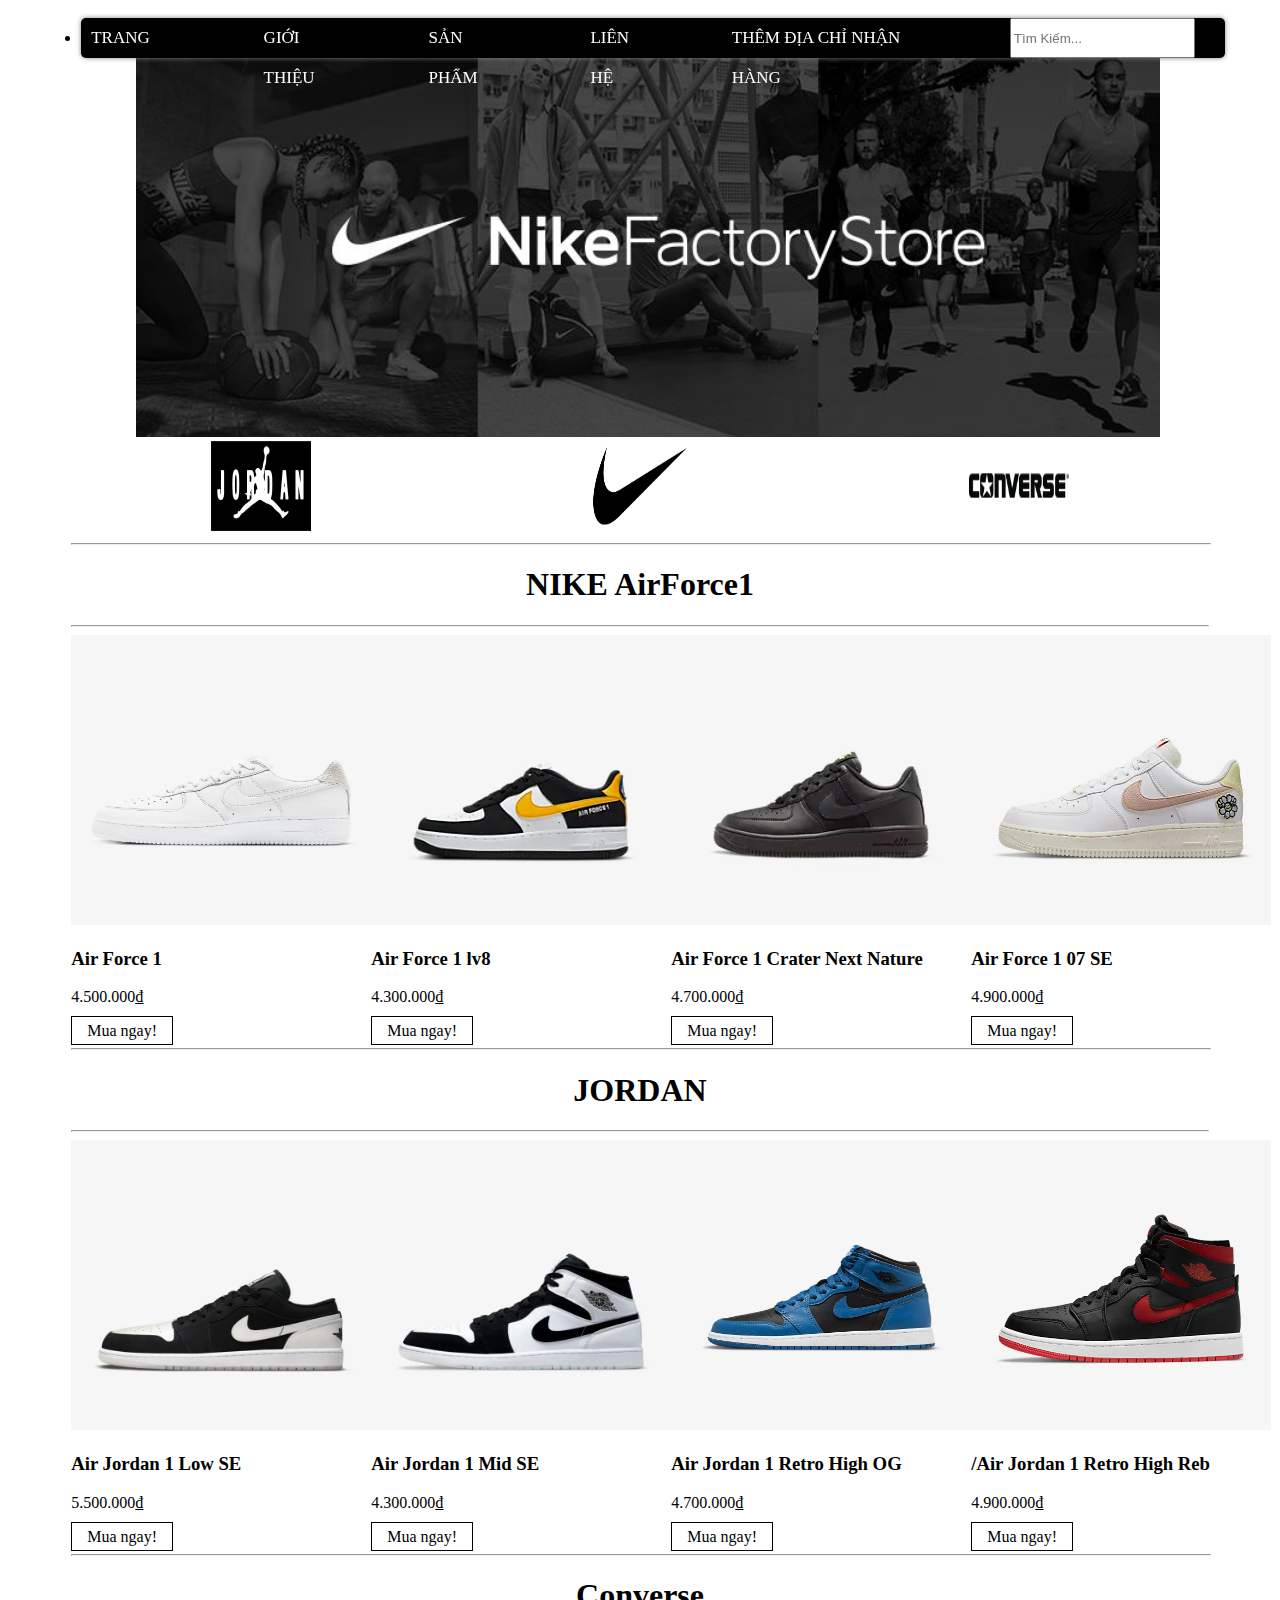
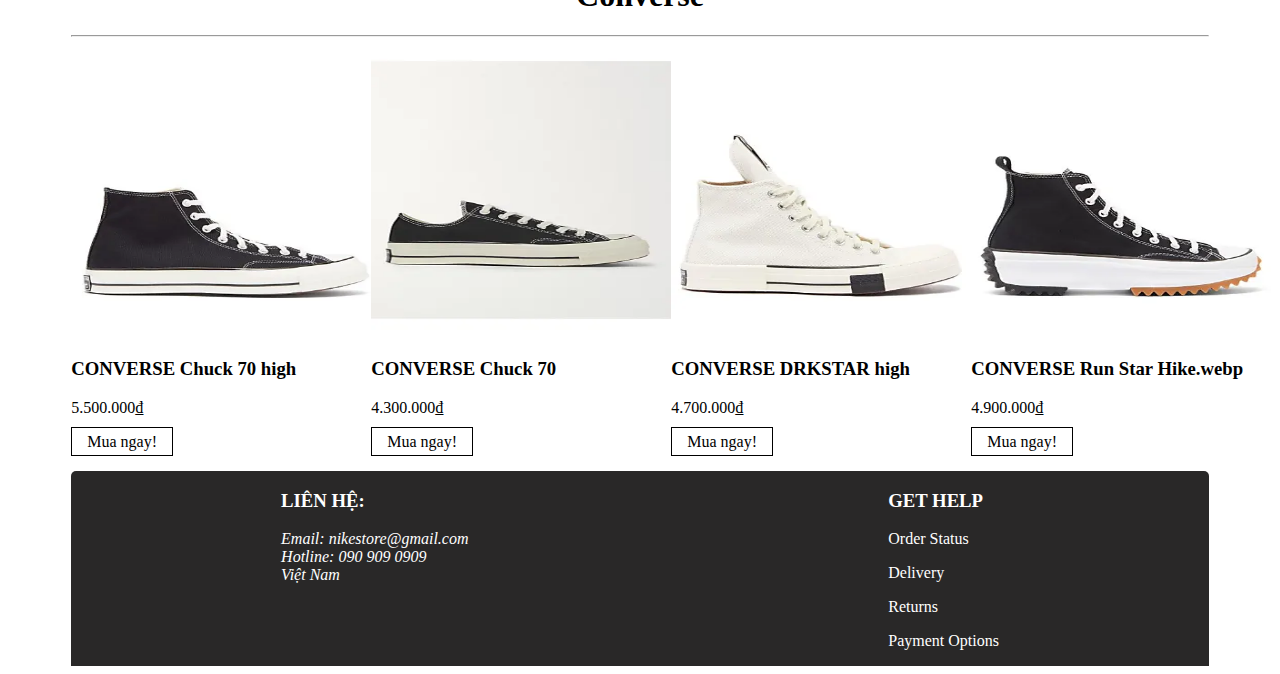
<file: index.html>
<!DOCTYPE html>
<html lang="en">

<head>
    <meta charset="utf-8" />
    <title>28-PS23729-thiện - FPT Polytechnic</title>
    <link rel="stylesheet" href="Style.css">
</head>


<body>
    <div class="container">
        <header>
            <ul class="header-info">
                <li><a href="index.html">TRANG CHỦ</a></li>
                <li><a href="GioiThieu.html">GIỚI THIỆU</a></li>
                <li><a href="Sanpham.html">SẢN PHẨM</a>
                <li><a href="LienHe.html">LIÊN HỆ</a></li>
                <li><a href="Form.html">THÊM ĐỊA CHỈ NHẬN HÀNG</a></li>
                <input type="search" placeholder="Tìm Kiếm...">
            </ul>
            <img src="Image/Banner2.jpg">
        </header>
        <div class="banner">
            <div class="content">
                <img src="Image/Jordan.jpg" alt="">
            </div>
            <div class="content">
                <img src="Image/nike.png" alt="">
            </div>
            <div class="content">
                <img src="Image/converse.png" alt="">
            </div>
        </div>
        <div class="course">
            <div class="PR">
                <hr style="width: 100%;">
                <h1 style="text-align: center;">NIKE AirForce1</h1>
                <hr>
            </div>
            <div class="left">
                <div class="content">
                    <img src="Image/Nike Air Force 1.webp" alt="">
                    <h3>Air Force 1</h3>
                    <p>
                        4.500.000₫
                    </p>
                    <a href="Form.html">Mua ngay!</a>
                </div>
                <div class="content">
                    <img src="Image/Nike Air Force 1 LV8.webp" alt="">
                    <h3>Air Force 1 lv8 </h3>
                    <p>
                        4.300.000₫
                    </p>
                    <a href="Form.html">Mua ngay!</a>
                </div>
                <div class="content">
                    <img src="Image/Nike Air Force 1 Crater Next Nature.webp"">
                    <h3>Air Force 1 Crater Next Nature </h3>
                    <p>
                        4.700.000₫
                    </p>
                    <a href=" Form.html">Mua ngay!</a>
                </div>
                <div class="content">
                    <img src="Image/Nike Air Force 1 '07 SE.webp" alt="">
                    <h3>Air Force 1 07 SE</h3>
                    <p>
                        4.900.000₫
                    </p>
                    <a href="Form.html">Mua ngay!</a>
                </div>
            </div>
        </div>
        <div class="course">
            <div class="PR">
                <hr style="width: 100%;">
                <h1 style="text-align: center;">JORDAN</h1>
                <hr>
            </div>
            <div class="left">
                <div class="content">
                    <img src="Image/Air Jordan 1 Low SE.webp" alt="">
                    <h3>Air Jordan 1 Low SE</h3>
                    <p>
                        5.500.000₫
                    </p>
                    <a href="Form.html">Mua ngay!</a>
                </div>
                <div class="content">
                    <img src="Image/Air Jordan 1 Mid SE.webp" alt="">
                    <h3>Air Jordan 1 Mid SE </h3>
                    <p>
                        4.300.000₫
                    </p>
                    <a href="Form.html">Mua ngay!</a>
                </div>
                <div class="content">
                    <img src="Image/Air Jordan 1 Retro High OG.webp" alt="">
                    <h3>Air Jordan 1 Retro High OG</h3>
                    <p>
                        4.700.000₫
                    </p>
                    <a href="Form.html">Mua ngay!</a>
                </div>
                <div class="content">
                    <img src="Image/Air Jordan 1 Retro High Reb.webp" alt="">
                    <h3>/Air Jordan 1 Retro High Reb</h3>
                    <p>
                        4.900.000₫
                    </p>
                    <a href="Form.html">Mua ngay!</a>
                </div>
            </div>
        </div>
        <div class="course">
            <div class="PR">
                <hr style="width: 100%;">
                <h1 style="text-align: center;">Converse</h1>
                <hr>
            </div>
            <div class="left">
                <div class="content">
                    <img src="Image/CONVERSE Chuck 70 high.webp" alt="">
                    <h3>CONVERSE Chuck 70 high</h3>
                    <p>
                        5.500.000₫
                    </p>
                    <a href="Form.html">Mua ngay!</a>
                </div>
                <div class="content">
                    <img src="Image/CONVERSE Chuck 70.webp" alt="">
                    <h3>CONVERSE Chuck 70</h3>
                    <p>
                        4.300.000₫
                    </p><a href="Form.html">Mua ngay!</a>
                </div>
                <div class="content">
                    <img src="Image/CONVERSE DRKSTAR high.webp" alt="">
                    <h3>CONVERSE DRKSTAR high</h3>
                    <p>
                        4.700.000₫
                    </p>
                    <a href="Form.html">Mua ngay!</a>
                </div>
                <div class="content">
                    <img src="Image/CONVERSE Run Star Hike.webp" alt="">
                    <h3>CONVERSE Run Star Hike.webp</h3>
                    <p>
                        4.900.000₫
                    </p>
                    <a href="Form.html">Mua ngay!</a>
                </div>
            </div>

        </div>

    <footer>
        <div class="information">
            <div class="lienhe">
                <h3>LIÊN HỆ:</h3>
                <p><i class="Email"> Email: nikestore@gmail.com</i><br>
                    <i class="phone"> Hotline: 090 909 0909</i>
                    <br>
                    <i class="dc">Việt Nam</i>
                </p>
            </div>
            <div class="lienhe">
                <h3>GET HELP</h3>
                <p>Order Status</p>
                <p>Delivery</p>
                <p>Returns</p>
                <p>Payment Options</p>
            </div>
        </div>
    </footer>
    </div>
</body>

</html>
</file>
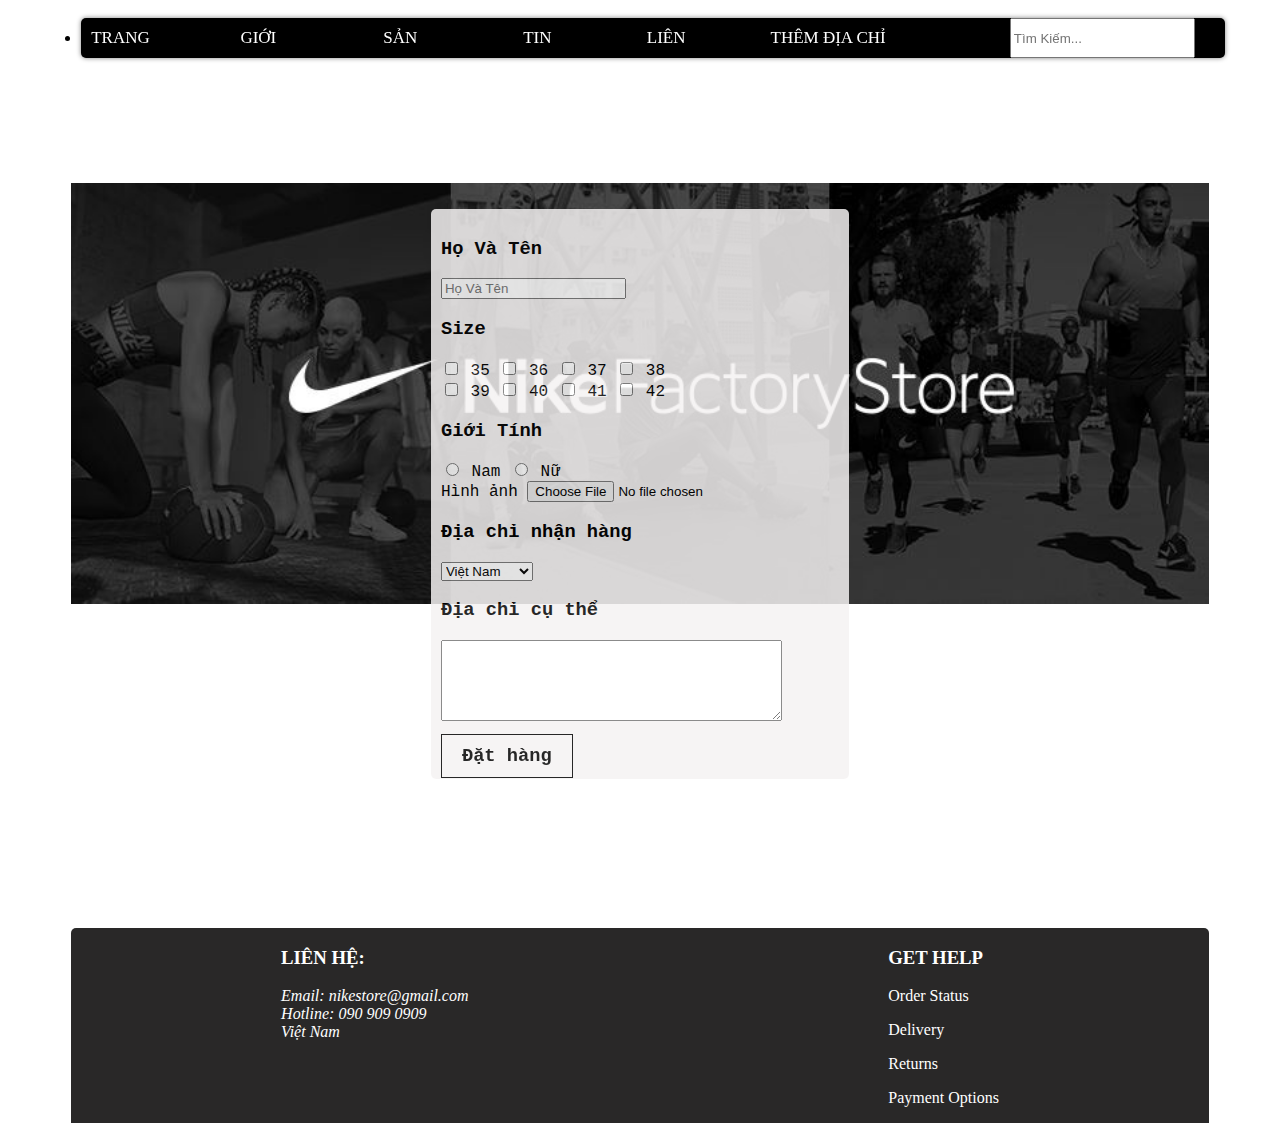
<file: Form.html>
<!DOCTYPE html>
<html lang="en">

<head>
    <meta charset="utf-8" />
    <title>28-PS23729-thiện - FPT Polytechnic</title>
    <link rel="stylesheet" href="Style.css">
    <style>
        .all {
            width: 100%;
            height: 100vh;
            display: flex;
            justify-content: center;
            align-items: center;
            font-family: 'Courier New', Courier, monospace;
        }

        .dangki {
            width: 1200px;
            height: 550px;
            background-image: url(Image/Banner2.jpg);
            background-repeat: no-repeat;
            background-size: 100%;
        }

        form {
            padding: 10px;
            width: 35%;
            height: 550px;
            margin: 0px auto;
            background-color: rgb(245, 243, 243);
            opacity: 0.85;
            margin-top: 26px;
            border-radius: 5px;
        }

        .dangki a {
            border: 1px solid black;
            box-shadow: 30px;
            width: 80px;
            padding: 10px 20px;
            color: black;
            text-decoration: none;
        }
        .dangki a:hover {
            background-color: gray;
            color: aliceblue;
            transform: scale(1.1);
            opacity: 0.8;
        }
    </style>
</head>

<body>
    <div class="container">
        <header>
            <ul class="header-info">
                <li><a href="index.html">TRANG CHỦ</a></li>
                <li><a href="GioiThieu.html">GIỚI THIỆU</a></li>
                <li><a href="Sanpham.html">SẢN PHẨM</a>
                <li><a href="TinTuc.html">TIN TỨC</a></li>
                <li><a href="LienHe.html">LIÊN HỆ</a></li>
                <li><a href="Form.html">THÊM ĐỊA CHỈ NHẬN HÀNG</a></li>
                <input type="search" placeholder="Tìm Kiếm...">
            </ul>
        </header>
        <div class="all">
            <div class="dangki">
                <form>
                    <h3>Họ Và Tên</h3>
                    <input type="text" placeholder="Họ Và Tên">
                    <br>
                    <h3>Size</h3>
                    <input type="checkbox" name="size">
                    <label for="size">35</label>
                    <input type="checkbox" name="size">
                    <label for="size">36</label>
                    <input type="checkbox" name="size">
                    <label for="size">37</label>
                    <input type="checkbox" name="size">
                    <label for="size">38</label>
                    <br>
                    <input type="checkbox" name="size">
                    <label for="size">39</label>
                    <input type="checkbox" name="size">
                    <label for="size">40</label>
                    <input type="checkbox" name="size">
                    <label for="size">41</label>
                    <input type="checkbox" name="size">
                    <label for="size">42</label>
                    <br>
                    <h3>Giới Tính</h3>
                    <input type="radio" name="gioitinh">
                    <label for="gioitinh">Nam</label>
                    <input type="radio" name="gioitinh">
                    <label for="gioitinh">Nữ</label>
                    <br>
                    <label for="file">Hình ảnh</label>
                    <input type="file">
                    <br>
                    <h3>Địa chỉ nhận hàng</h3>
                    <select>
                        <option value="vietnam">Việt Nam</option>
                        <option value="lao">Lào</option>
                        <option value="trungquoc">Trung Quốc</option>
                        <option value="nhatban">Nhật Bản</option>
                        <option value="campuchia">Campuchia</option>
                    </select>
                    <h3>Địa chỉ cụ thể</h3>
                    <textarea name="ghichu" rows="5" cols="40"></textarea>
                    <br>
                    <h3><a href="#">Đặt hàng</a></h3>
                    
                </form>
            </div>
        </div>
        <footer>
            <div class="information">
                <div class="lienhe">
                    <h3>LIÊN HỆ:</h3>
                    <p><i class="Email"> Email: nikestore@gmail.com</i><br>
                        <i class="phone"> Hotline: 090 909 0909</i>
                        <br>
                        <i class="dc">Việt Nam</i>
                    </p>
                </div>
                <div class="lienhe">
                    <h3>GET HELP</h3>
                    <p>Order Status</p>
                    <p>Delivery</p>
                    <p>Returns</p>
                    <p>Payment Options</p>
                </div>
            </div>
        </footer>
    </div>
</body>

</html>
</file>
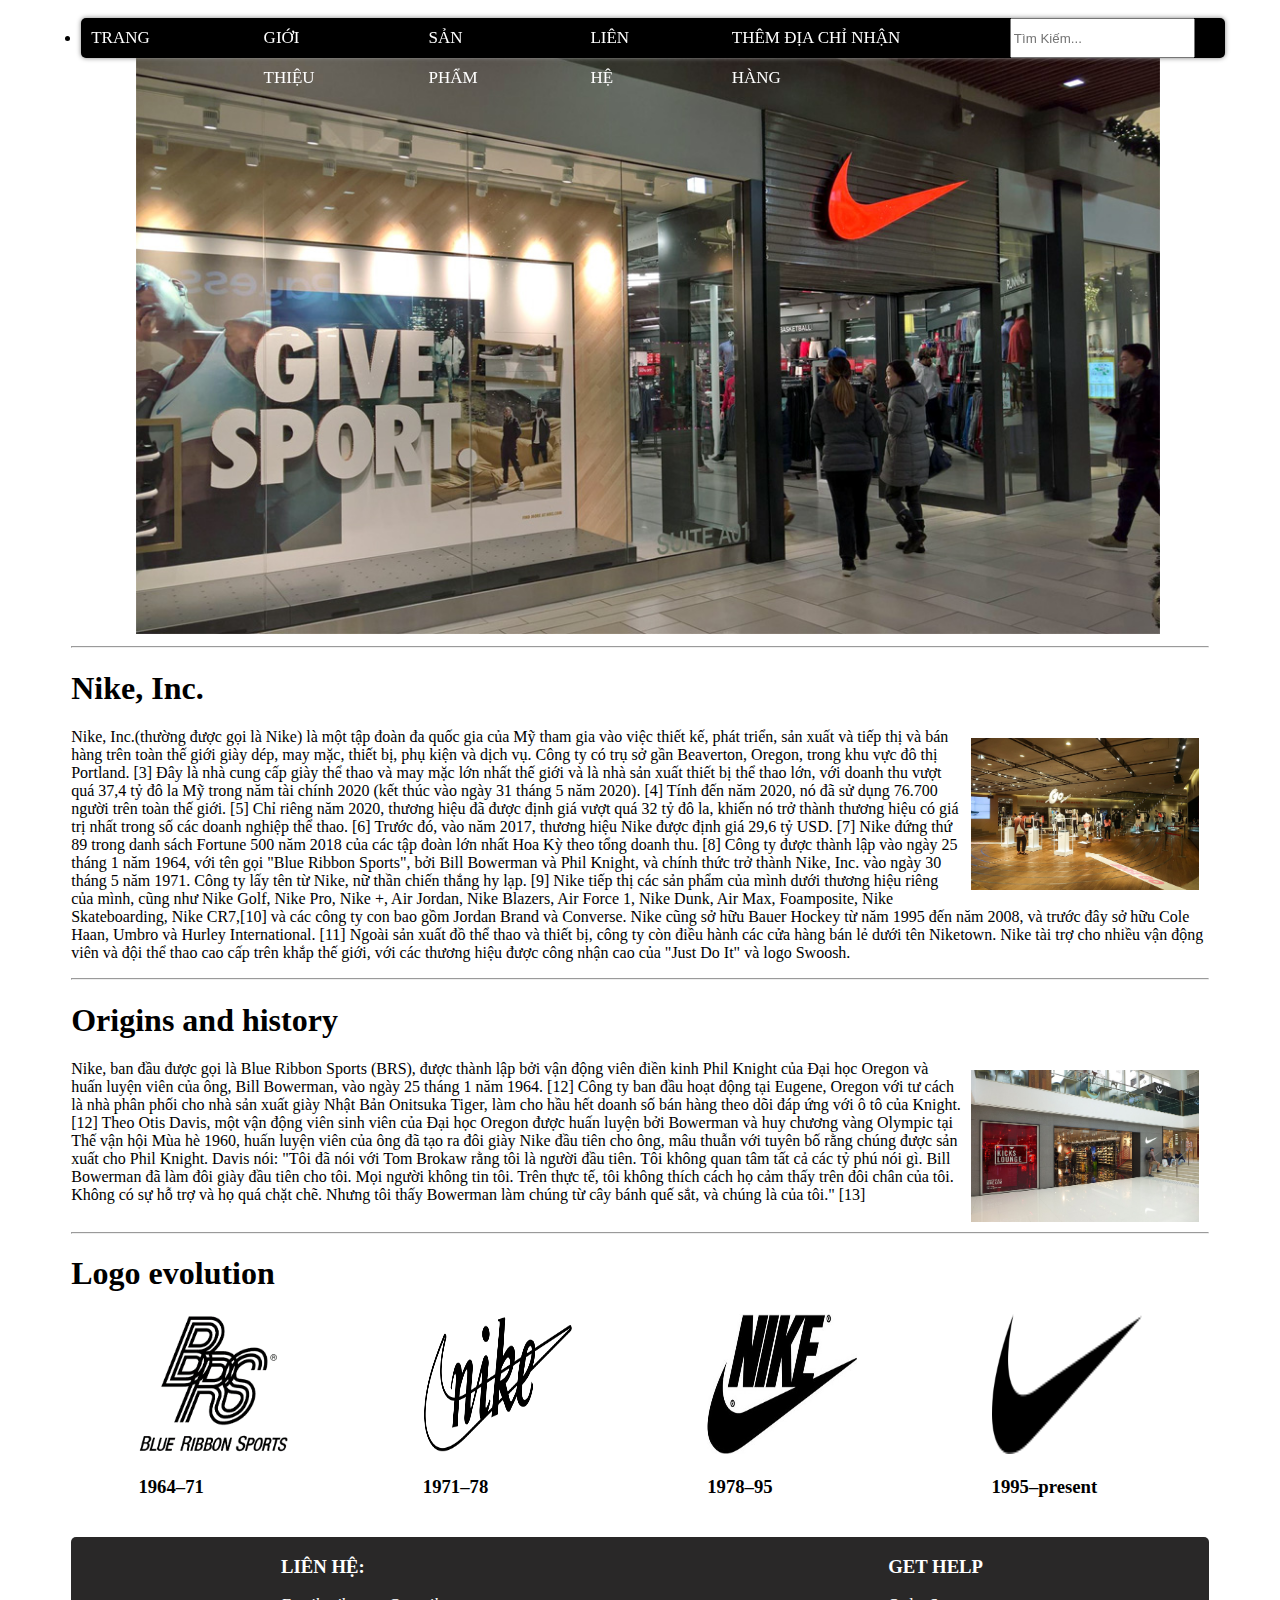
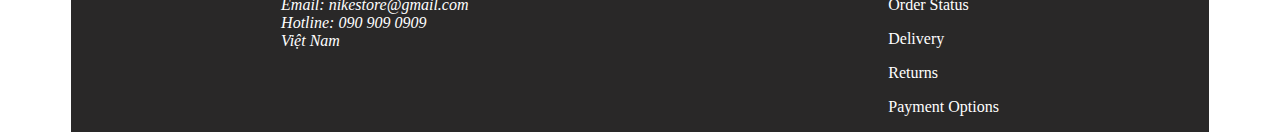
<file: GioiThieu.html>
<!DOCTYPE html>
<html lang="en">
<head>
    <meta charset="utf-8" />
    <title>28-PS23729-thiện - FPT Polytechnic</title>
    <link rel="stylesheet" href="Style.css">
    <style>
        .course img {
            width: 20%;
            height: auto;
            padding: 10px;
            float: right;
        }

        .content1 img {
            width: 150px;
            height: 140px;
        }

        .content1 img:hover {
            transform: scale(1.1);
            opacity: 0.8;
        }

        .logo-old {
            display: flex;
            justify-content: space-around;
        }
    </style>
</head>

<body>
    <div class="container">
        <header>
            <ul class="header-info">
                <li><a href="index.html">TRANG CHỦ</a></li>
                <li><a href="GioiThieu.html">GIỚI THIỆU</a></li>
                <li><a href="Sanpham.html">SẢN PHẨM</a>
                <li><a href="LienHe.html">LIÊN HỆ</a></li>
                <li><a href="Form.html">THÊM ĐỊA CHỈ NHẬN HÀNG</a></li>
                <input type="search" placeholder="Tìm Kiếm...">
            </ul>
            <img src="Image/nike store.jpg">
        </header>
        <div class="course">
            <hr>
            <h1>Nike, Inc.</h1>
            <img src="Image/nike_town1.jpg">
            <p>
                Nike, Inc.(thường được gọi là Nike) là một tập đoàn đa quốc gia của Mỹ
                tham gia vào việc thiết kế, phát triển, sản xuất và tiếp thị và bán hàng trên toàn thế giới giày dép,
                may mặc, thiết bị, phụ kiện và dịch vụ. Công ty có trụ sở gần Beaverton, Oregon, trong khu vực đô thị
                Portland. [3] Đây là nhà cung cấp giày thể thao và may mặc lớn nhất thế giới và là nhà sản xuất thiết bị
                thể thao lớn, với doanh thu vượt quá 37,4 tỷ đô la Mỹ trong năm tài chính 2020 (kết thúc vào ngày 31
                tháng 5 năm 2020). [4] Tính đến năm 2020, nó đã sử dụng 76.700 người trên toàn thế giới. [5] Chỉ riêng
                năm 2020, thương hiệu đã được định giá vượt quá 32 tỷ đô la, khiến nó trở thành thương hiệu có giá trị
                nhất trong số các doanh nghiệp thể thao. [6] Trước đó, vào năm 2017, thương hiệu Nike được định giá 29,6
                tỷ USD. [7] Nike đứng thứ 89 trong danh sách Fortune 500 năm 2018 của các tập đoàn lớn nhất Hoa Kỳ theo
                tổng doanh thu. [8]
                Công ty được thành lập vào ngày 25 tháng 1 năm 1964, với tên gọi "Blue Ribbon Sports", bởi Bill Bowerman
                và Phil Knight, và chính thức trở thành Nike, Inc. vào ngày 30 tháng 5 năm 1971. Công ty lấy tên từ
                Nike, nữ thần chiến thắng hy lạp. [9] Nike tiếp thị các sản phẩm của mình dưới thương hiệu riêng của
                mình, cũng như Nike Golf, Nike Pro, Nike +, Air Jordan, Nike Blazers, Air Force 1, Nike Dunk, Air Max,
                Foamposite, Nike Skateboarding, Nike CR7,[10] và các công ty con bao gồm Jordan Brand và Converse. Nike
                cũng sở hữu Bauer Hockey từ năm 1995 đến năm 2008, và trước đây sở hữu Cole Haan, Umbro và Hurley
                International. [11] Ngoài sản xuất đồ thể thao và thiết bị, công ty còn điều hành các cửa hàng bán lẻ
                dưới tên Niketown. Nike tài trợ cho nhiều vận động viên và đội thể thao cao cấp trên khắp thế giới, với
                các thương hiệu được công nhận cao của "Just Do It" và logo Swoosh.
            </p>
        </div>
        <div class="course">
            <hr style="clear: both;">
            <h1>Origins and history</h1>
            <img src="Image/nike_town2.jpg">
            <p>
                Nike, ban đầu được gọi là Blue Ribbon Sports (BRS), được thành lập bởi vận động viên điền kinh Phil
                Knight của Đại học Oregon và huấn luyện viên của ông, Bill Bowerman, vào ngày 25 tháng 1 năm 1964. [12]
                Công ty ban đầu hoạt động tại Eugene, Oregon với tư cách là nhà phân phối cho nhà sản xuất giày Nhật Bản
                Onitsuka Tiger, làm cho hầu hết doanh số bán hàng theo dõi đáp ứng với ô tô của Knight. [12]
                Theo Otis Davis, một vận động viên sinh viên của Đại học Oregon được huấn luyện bởi Bowerman và huy
                chương vàng Olympic tại Thế vận hội Mùa hè 1960, huấn luyện viên của ông đã tạo ra đôi giày Nike đầu
                tiên cho ông, mâu thuẫn với tuyên bố rằng chúng được sản xuất cho Phil Knight. Davis nói: "Tôi đã nói
                với Tom Brokaw rằng tôi là người đầu tiên. Tôi không quan tâm tất cả các tỷ phú nói gì. Bill Bowerman đã
                làm đôi giày đầu tiên cho tôi. Mọi người không tin tôi. Trên thực tế, tôi không thích cách họ cảm thấy
                trên đôi chân của tôi. Không có sự hỗ trợ và họ quá chặt chẽ. Nhưng tôi thấy Bowerman làm chúng từ cây
                bánh quế sắt, và chúng là của tôi." [13]
            </p>
        </div>
        <hr style="clear: both;">
        <h1>Logo evolution</h1>
        <div class="logo-old">
            <div class="content1">
                <img src="Image/logo1.png" alt="">
                <h3>1964–71</h3>
            </div>
            <div class="content1">
                <img src="Image/logo2.png" alt="">
                <h3>1971–78</h3>
            </div>
            <div class="content1">
                <img src="Image/logo3.jpg" alt="">
                <h3>1978–95</h3>
            </div>
            <div class="content1">
                <img src="Image/logo4.png" alt="">
                <h3>1995–present</h3>
            </div>
        </div>
        <footer>
            <div class="information">
                <div class="lienhe">
                    <h3>LIÊN HỆ:</h3>
                    <p><i class="Email"> Email: nikestore@gmail.com</i><br>
                        <i class="phone"> Hotline: 090 909 0909</i>
                        <br>
                        <i class="dc">Việt Nam</i>
                    </p>
                </div>
                <div class="lienhe">
                    <h3>GET HELP</h3>
                    <p>Order Status</p>
                    <p>Delivery</p>
                    <p>Returns</p>
                    <p>Payment Options</p>
                </div>
            </div>
        </footer>
    </div>
</body>

</html>
</file>
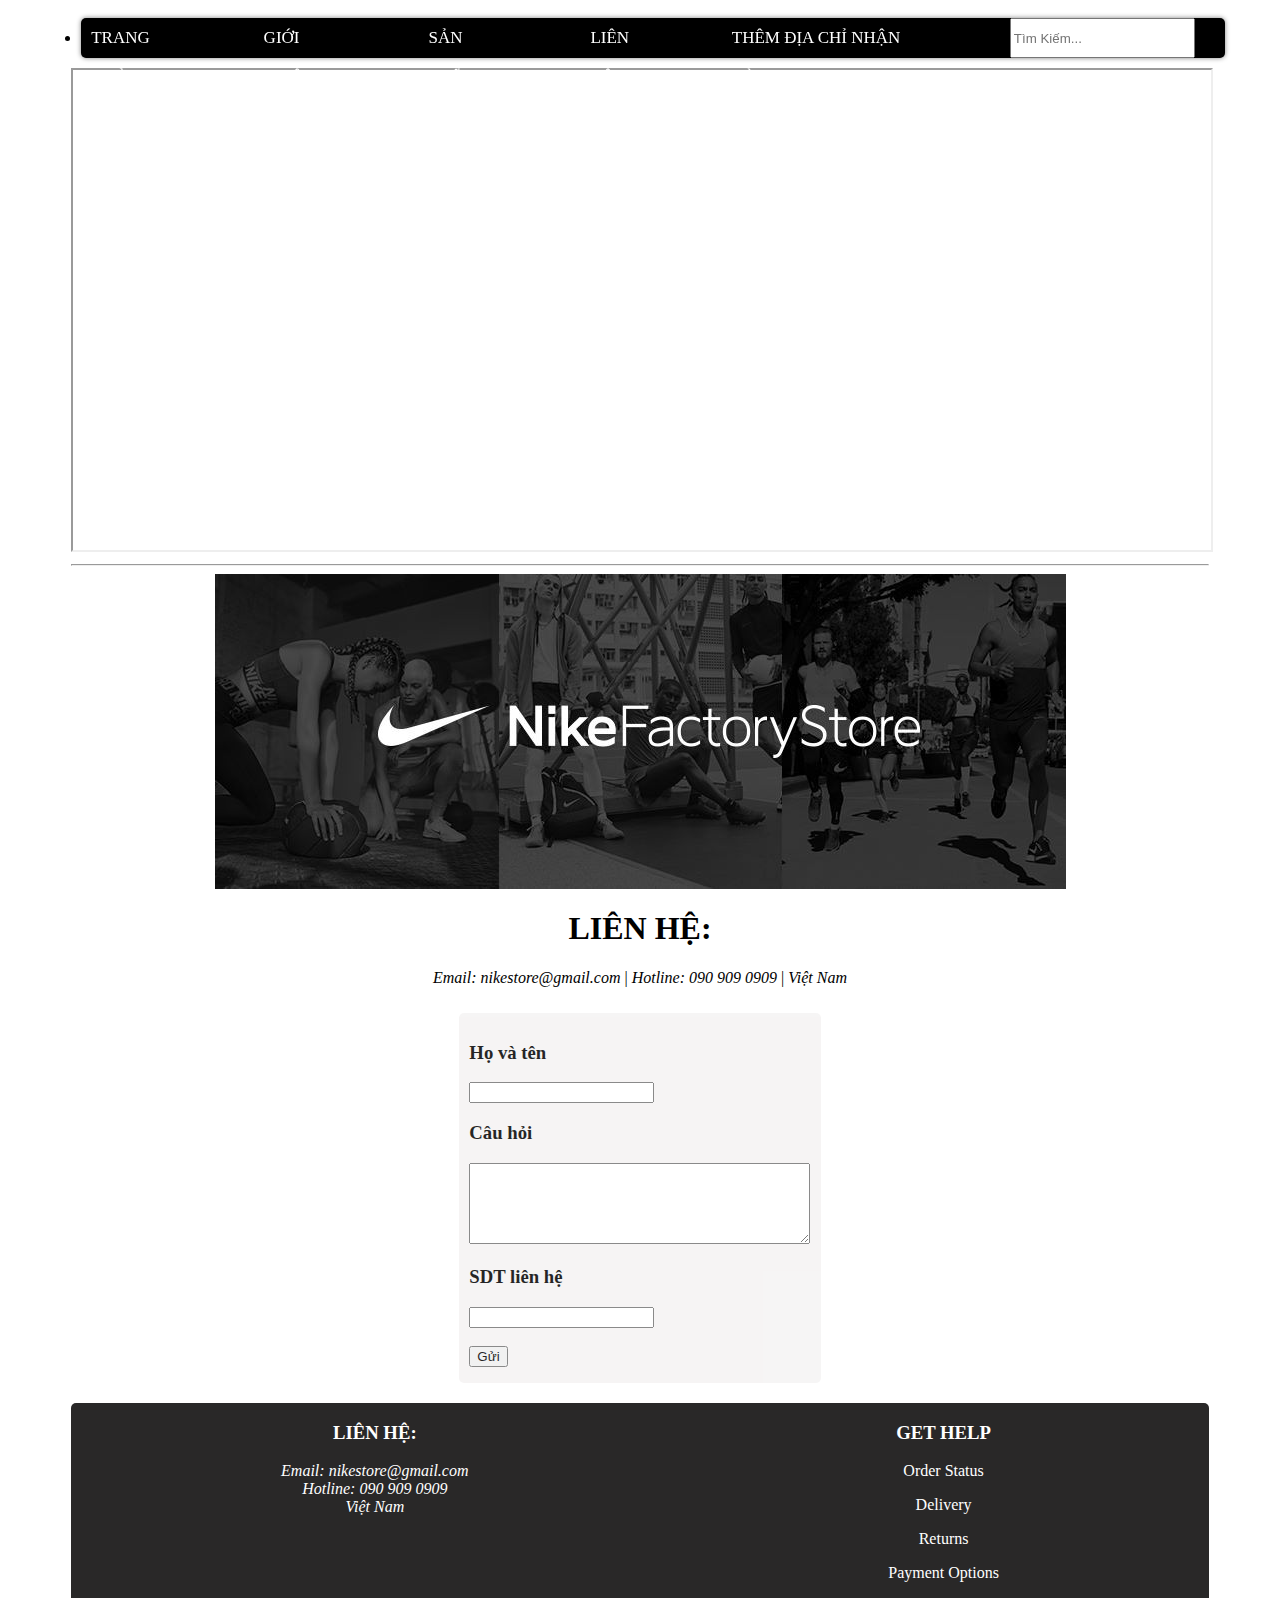
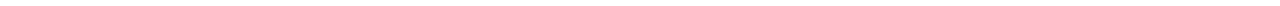
<file: Lienhe.html>
<!DOCTYPE html>
<html lang="en">

<head>
    <meta charset="utf-8" />
    <title>28-PS23729-thiện - FPT Polytechnic</title>
    <link rel="stylesheet" href="Style.css">
    <style>
        iframe{
            margin-top: 60px;
        }
        .course img{
            margin: 0px auto;
            display: flex;
            justify-content: space-around;
        }
        .lienhe{
            text-align: center;
        }
        form {
            padding: 10px;
            width: 30%;
            height: 350px;
            margin: 0px auto;
            background-color: rgb(245, 243, 243);
            opacity: 0.85;
            margin-top: 26px;
            border-radius: 5px;
        }

    </style>
</head>

<body>
    <div class="container">
        <header>
            <ul class="header-info">
                <li><a href="index.html">TRANG CHỦ</a></li>
                <li><a href="GioiThieu.html">GIỚI THIỆU</a></li>
                <li><a href="Sanpham.html">SẢN PHẨM</a>
                <li><a href="LienHe.html">LIÊN HỆ</a></li>
                <li><a href="Form.html">THÊM ĐỊA CHỈ NHẬN HÀNG</a></li>
                <input type="search" placeholder="Tìm Kiếm...">
            </ul>
            <iframe src="https://www.google.com/maps/d/embed?mid=1LFNjXW3tyKdcNaQYWm8xUgqJwctv2mnM&ehbc=2E312F"
                width="100%" height="480" ></iframe>
        </header>
        <div class="course">
            <hr>
            <img src="Image/Banner2.jpg">
                <div class="lienhe">
                    <h1>LIÊN HỆ:</h1>
                    <p><i class="Email"> Email: nikestore@gmail.com</i>     |
                        <i class="phone"> Hotline: 090 909 0909</i>     |
                        <i class="dc">Việt Nam</i>
                </div>
            </p>
        </div>
        <form>
            <h3>Họ và tên</h3>
            <input type="text" name="vande">
            <h3>Câu hỏi</h3>
            <textarea name="ghichu" rows="5" cols="40"></textarea>
            <h3>SDT liên hệ</h3>
            <input type="tel" name="sdt;">
            <br>
            <br>
            <input type="submit" value="Gửi">
        </form>
        <footer>
            <div class="information">
                <div class="lienhe">
                    <h3>LIÊN HỆ:</h3>
                    <p><i class="Email"> Email: nikestore@gmail.com</i><br>
                        <i class="phone"> Hotline: 090 909 0909</i>
                        <br>
                        <i class="dc">Việt Nam</i>
                    </p>
                </div>
                <div class="lienhe">
                    <h3>GET HELP</h3>
                    <p>Order Status</p>
                    <p>Delivery</p>
                    <p>Returns</p>
                    <p>Payment Options</p>
                </div>
            </div>
        </footer>
    </div>
</body>

</html>
</file>
<file: Style.css>
body{
    padding: 0px;
    margin: 8px;
}
.container {
    width: 90%;
    margin: 0px auto;
    align-items: center;
}
.container .header-info {
    width: 87%;
    margin: 10px;
    padding: 0px;
    display: flex;
    background-color: black;
    box-shadow: 0 0 5px grey;
    border-radius: 5px;
    height: 40px;
    padding-right: 30px;
    position: fixed;
    }
    .header-info>li>a {
        padding-left: 10px;
        display: block;
        color: white;
        text-decoration: none;
        font-size: 17px;
        line-height: 40px;
        padding-right: 75px;
    }
    .header-info>li>a:hover{
        transition: all .5s linear;
        transform: scale(1.1);
        opacity: 0.8;
    }
    .banner .content img{
        width: 100px;
        height: 90px;
    }
   .banner{
    width: 100%;
    height: auto;
    display: flex;
    justify-content: space-around;
    }
.container header img {
    width: 90%;
    margin-top: 50px;
    margin-left: 65px;
}
.container .cursor img {
    width: 200px;
    height: 190px;
    margin: 50px;
}
.left{
    display: flex;
    justify-content: space-around;
}
.content img{
    width: 300px;
    height: 290px;
}
.content img:hover{
    transform: scale(1.1);
    opacity: 0.8;
}
.content a{
    border: 1px solid black;
    box-shadow: 30px;
    width: 80px;
    padding: 5px 15px;
    color: black;
    text-decoration: none;
}
.content a:hover{
    background-color: gray;
    color: aliceblue;
    transform: scale(1.1);
    opacity: 0.8;
}
.container footer {
    color: white;
    border-radius: 5px 5px 0px 0px;
    display: flex;
    flex-direction: column;
    width: 100%;
    background-color: rgb(41, 40, 40);
    margin-top: 20px;
}
.container footer .information {
    width: 100%;
    display: flex;
    justify-content: space-around;
}
</file>
